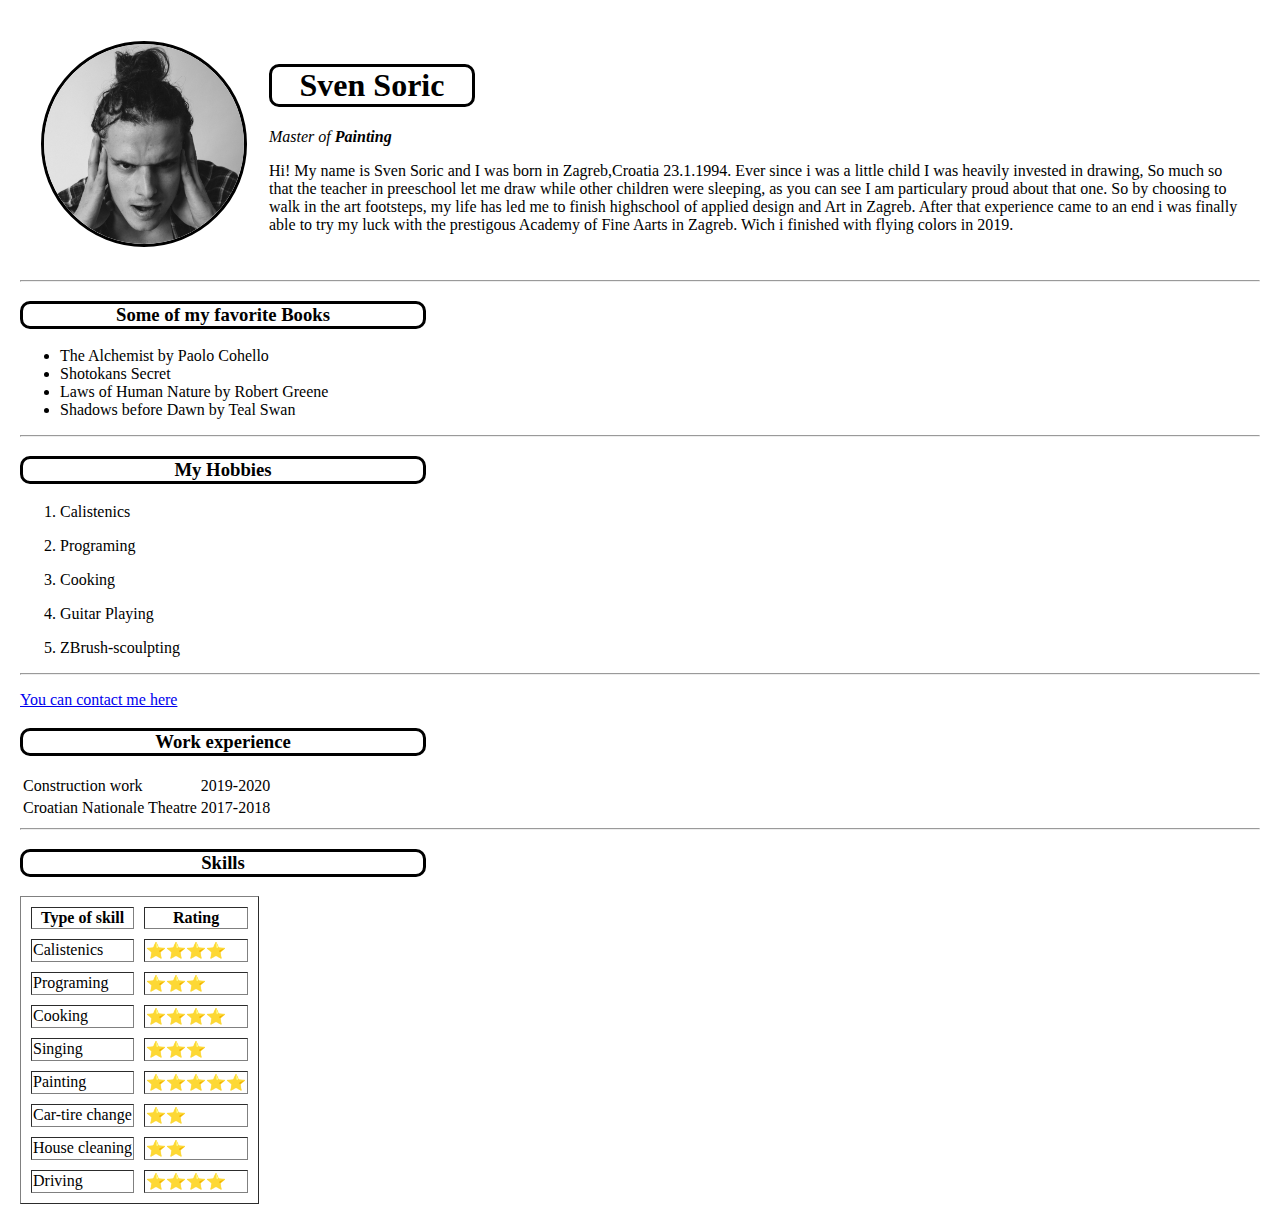
<file: index.html>
<!DOCTYPE html>
<html lang="en" dir="ltr">
  <head>
    <meta charset="utf-8" />
    <title>Svens site</title>
    <link rel="stylesheet" href="mysite.css" />
    <link
      href="https://cdn.jsdelivr.net/npm/bootstrap@5.0.0-beta3/dist/css/bootstrap.min.css"
      rel="stylesheet"
      integrity="sha384-eOJMYsd53ii+scO/bJGFsiCZc+5NDVN2yr8+0RDqr0Ql0h+rP48ckxlpbzKgwra6"
      crossorigin="anonymous"
    />
    <script
      src="https://cdn.jsdelivr.net/npm/bootstrap@5.0.0-beta3/dist/js/bootstrap.bundle.min.js"
      integrity="sha384-JEW9xMcG8R+pH31jmWH6WWP0WintQrMb4s7ZOdauHnUtxwoG2vI5DkLtS3qm9Ekf"
      crossorigin="anonymous"
    ></script>
  </head>
  <body class="body">
    <table cellspacing="20">
      <tr>
        <td>
          <img
            class="selfie"
            src="pictures/circle-cropped.png"
            width="200"
            height="200"
            alt="Picture of Sven Soric"
          />
        </td>
        <td>
          <h1>Sven Soric</h1>
          <p>
            <em>Master of <strong>Painting</strong></em>
          </p>
          <p>
            Hi! My name is Sven Soric and I was born in Zagreb,Croatia
            23.1.1994. Ever since i was a little child I was heavily invested in
            drawing, So much so that the teacher in preeschool let me draw while
            other children were sleeping, as you can see I am particulary proud
            about that one. So by choosing to walk in the art footsteps, my life
            has led me to finish highschool of applied design and Art in Zagreb.
            After that experience came to an end i was finally able to try my
            luck with the prestigous Academy of Fine Aarts in Zagreb. Wich i
            finished with flying colors in 2019.
          </p>
        </td>
      </tr>
    </table>

    <hr />
    <h3>Some of my favorite Books</h3>
    <ul>
      <li>The Alchemist by Paolo Cohello</li>
      <li>Shotokans Secret</li>
      <li>Laws of Human Nature by Robert Greene</li>
      <li>Shadows before Dawn by Teal Swan</li>
    </ul>
    <hr />
    <h3>My Hobbies</h3>
    <ol>
      <li>
        <p>Calistenics</p>
      </li>
      <li>
        <p>Programing</p>
      </li>
      <li>
        <p>Cooking</p>
      </li>
      <li>
        <p>Guitar Playing</p>
      </li>
      <li>
        <p>ZBrush-scoulpting</p>
      </li>
    </ol>
    <hr />
    <p><a href="contacts.html">You can contact me here</a></p>

    <h3>Work experience</h3>
    <table>
      <tr>
        <td>Construction work</td>
        <td>2019-2020</td>
      </tr>
      <tr>
        <td>Croatian Nationale Theatre</td>
        <td>2017-2018</td>
      </tr>
    </table>
    <hr />
    <h3>Skills</h3>

    <table cellspacing="10" border="1">
      <thead>
        <tr>
          <th>Type of skill</th>
          <th>Rating</th>
        </tr>
        <tr>
          <td>Calistenics</td>
          <td>⭐⭐⭐⭐</td>
        </tr>
        <tr>
          <td>Programing</td>
          <td>⭐⭐⭐</td>
        </tr>
      </thead>

      <tbody>
        <tr>
          <td>Cooking</td>
          <td>⭐⭐⭐⭐</td>
        </tr>
        <tr>
          <td>Singing</td>
          <td>⭐⭐⭐</td>
        </tr>
        <tr>
          <td>Painting</td>
          <td>⭐⭐⭐⭐⭐</td>
        </tr>

        <tr>
          <td>Car-tire change</td>
          <td>⭐⭐</td>
        </tr>
        <tr>
          <td>House cleaning</td>
          <td>⭐⭐</td>
        </tr>
        <tr>
          <td>Driving</td>
          <td>⭐⭐⭐⭐</td>
        </tr>
      </tbody>
    </table>
  </body>
</html>
</file>
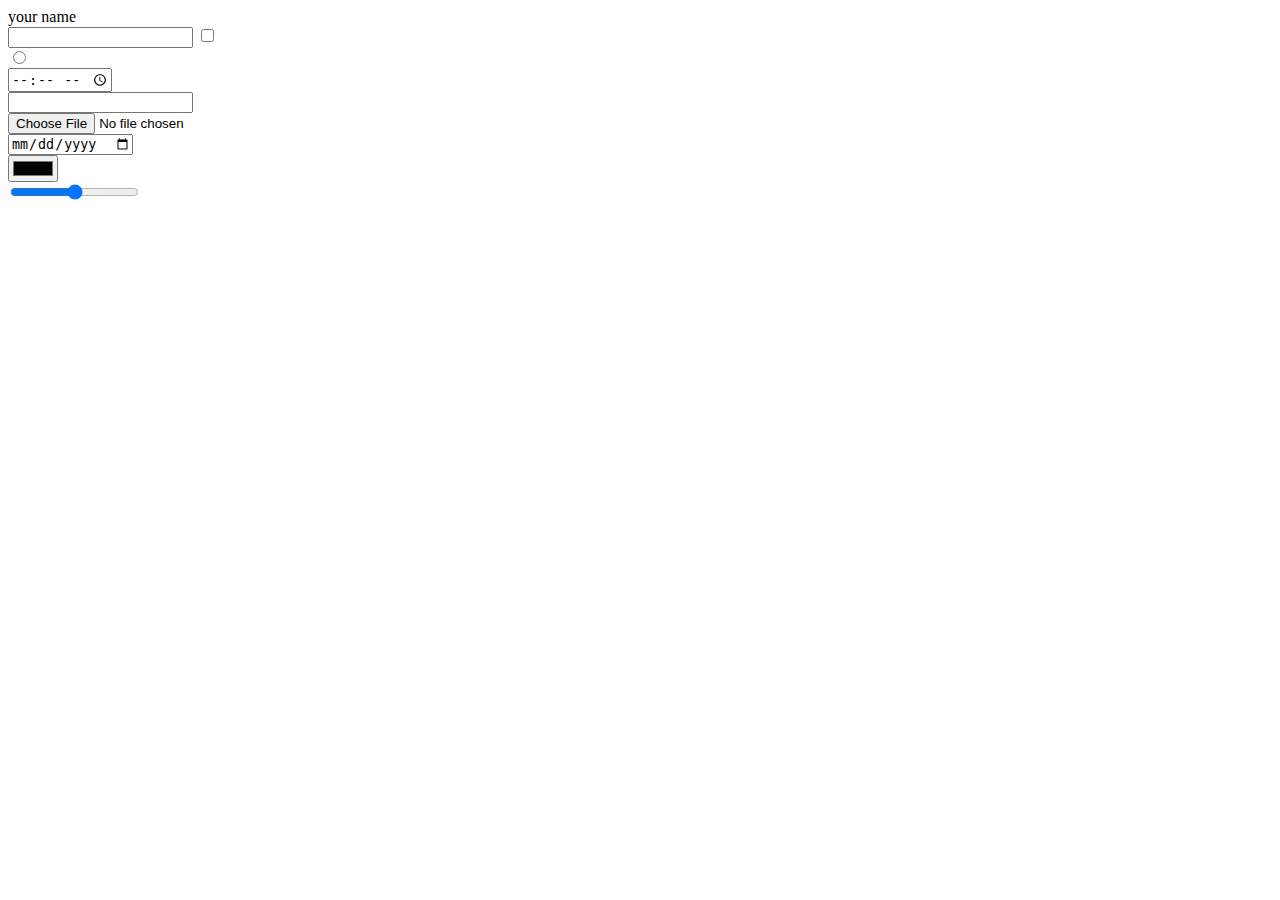
<file: input-tester.html>
<!DOCTYPE html>
<html lang="en" dir="ltr">
  <head>
    <meta charset="utf-8" />
    <title>Input tester</title>
  </head>
  <body>
    <form>your name</form>
    <input type="text" name />
    <input type="checkbox" name="yo man" /><br />
    <input type="radio" name="" /><br />
    <input type="time" name="" value="" /><br />
    <input type="number" name="" value="" /><br />
    <input type="file" name="" value="" /><br />
    <input type="date" name="" value="" /><br />
    <input type="color" name="" value="" /><br />
    <input type="range" name />
  </body>
</html>
</file>
<file: mysite.css>
.body {
  margin: 20px;
  background-color: #white;
}
.selfie {
  border: solid;
  background-color: white;
  border-radius: 100%;
}
h1 {
  display: block;
  border: solid;
  background-color: white;
  border-radius: 10px;
  width: 200px;
  text-align: center;
  position: sticky;
}
h3 {
  border: solid;
  background-color: white;
  border-radius: 10px;
  width: 400px;
  text-align: center;
}
.container {
  background-color: purple;
  height: 500px;
  width: 300px;
  position: absolute;
  right: 50%;
  top: 320px;
  left: 35%;
}
.img-slideshow {
  height: 500px;
  width: 900px;
}

.pic1 {
  height: 500px;
  width: 50%;
}
 {
  box-sizing: border-box;
}

/* Position the image container (needed to position the left and right arrows) */
.container {
  position: relative;
}

/* Hide the images by default */
.mySlides {
  display: none;
}

/* Add a pointer when hovering over the thumbnail images */
.cursor {
  cursor: pointer;
}

/* Next & previous buttons */
.prev,
.next {
  cursor: pointer;
  position: absolute;
  top: 40%;
  width: auto;
  padding: 16px;
  margin-top: -50px;
  color: white;
  font-weight: bold;
  font-size: 20px;
  border-radius: 0 3px 3px 0;
  user-select: none;
  -webkit-user-select: none;
}

/* Position the "next button" to the right */
.next {
  right: 0;
  border-radius: 3px 0 0 3px;
}

/* On hover, add a black background color with a little bit see-through */
.prev:hover,
.next:hover {
  background-color: rgba(0, 0, 0, 0.8);
}

/* Number text (1/3 etc) */
.numbertext {
  color: #f2f2f2;
  font-size: 12px;
  padding: 8px 12px;
  position: absolute;
  top: 0;
}

/* Container for image text */
.caption-container {
  text-align: center;
  background-color: #222;
  padding: 2px 16px;
  color: white;
}

.row:after {
  content: "";
  display: table;
  clear: both;
}

/* Six columns side by side */
.column {
  float: left;
  width: 16.66%;
}

/* Add a transparency effect for thumnbail images */
.demo {
  opacity: 0.6;
}

.active,
.demo:hover {
  opacity: 1;
}
</file>
